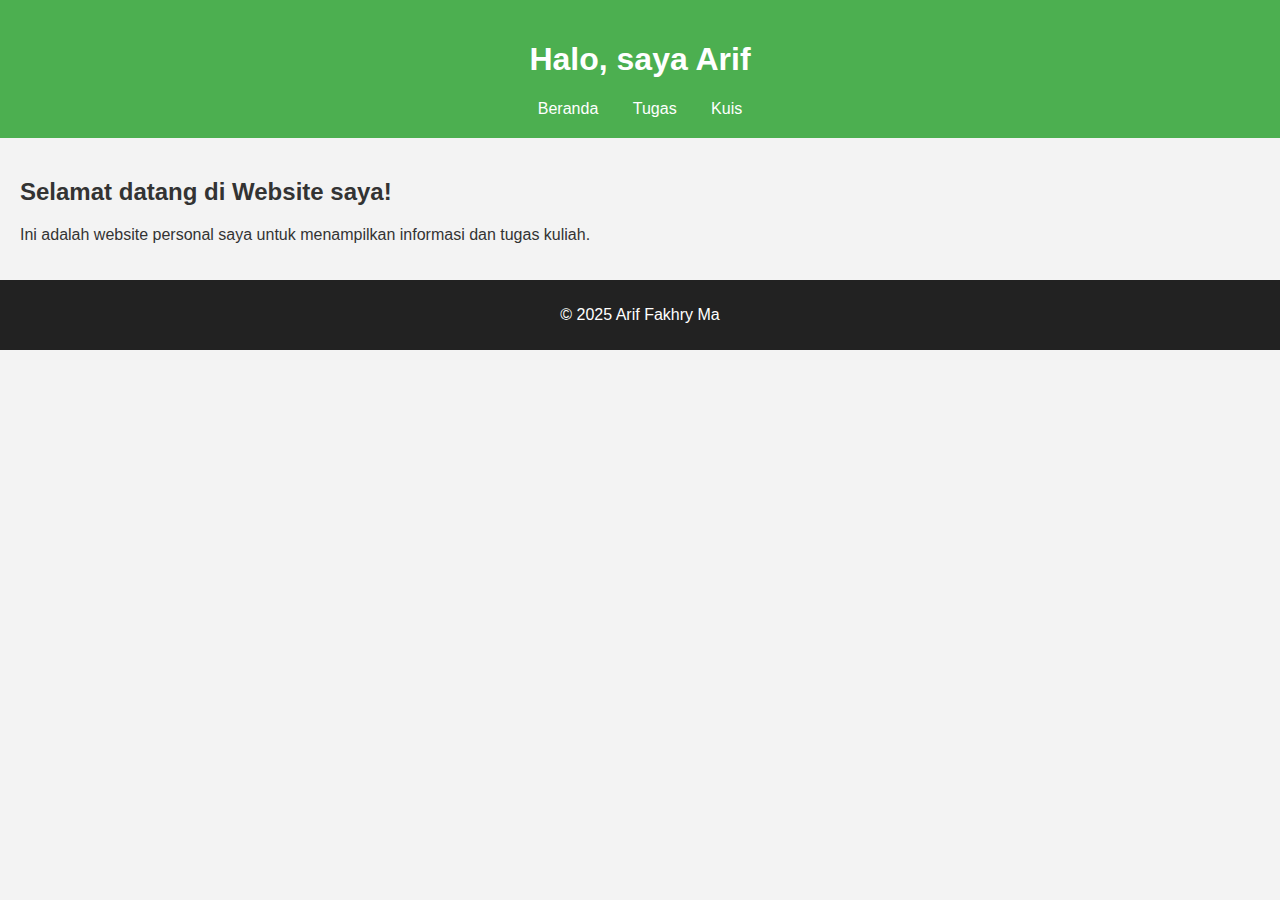
<file: index.html>
<!DOCTYPE html>
<html lang="id">
<head>
  <meta charset="UTF-8">
  <title>Website Arif</title>
  <link rel="stylesheet" href="style.css">
</head>
<body>
  <header>
    <h1>Halo, saya Arif</h1>
    <nav>
      <a href="index.html">Beranda</a>
      <a href="tugas.html">Tugas</a>
      <a href="kuis.html">Kuis</a>
    </nav>
  </header>
  <main>
    <h2>Selamat datang di Website saya!</h2>
    <p>Ini adalah website personal saya untuk menampilkan informasi dan tugas kuliah.</p>
  </main>
  <footer>
    <p>© 2025 Arif Fakhry Ma</p>
  </footer>
</body>
</html>
</file>
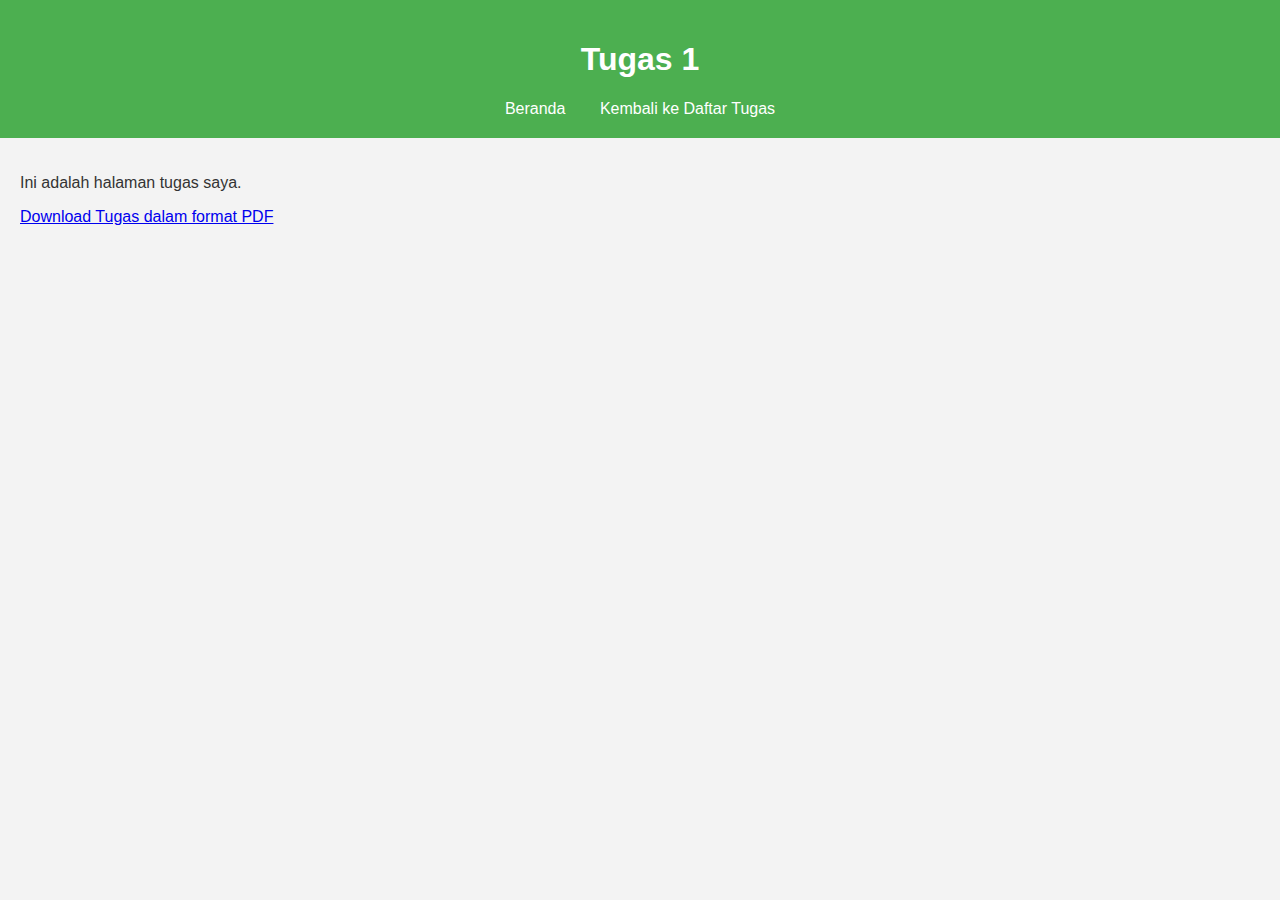
<file: tugas1.html>
<!DOCTYPE html>
<html lang="id">
<head>
  <meta charset="UTF-8">
  <title>Tugas 1</title>
  <link rel="stylesheet" href="../style.css">
</head>
<body>
  <header>
    <h1>Tugas 1</h1>
    <nav>
      <a href="../index.html">Beranda</a>
      <a href="../tugas.html">Kembali ke Daftar Tugas</a>
    </nav>
  </header>
  <main>
    <p>Ini adalah halaman tugas saya.</p>
    <a href="https://example.com/file-tugas1.pdf" target="_blank">Download Tugas dalam format PDF</a>
  </main>
</body>
</html>
</file>
<file: style.css>
body {
  font-family: Arial, sans-serif;
  margin: 0;
  padding: 0;
  background-color: #f3f3f3;
  color: #333;
}

header {
  background-color: #4CAF50;
  color: white;
  padding: 20px;
  text-align: center;
}

nav a {
  margin: 0 15px;
  text-decoration: none;
  color: white;
}

main {
  padding: 20px;
}

footer {
  background-color: #222;
  color: white;
  text-align: center;
  padding: 10px;
}
</file>
